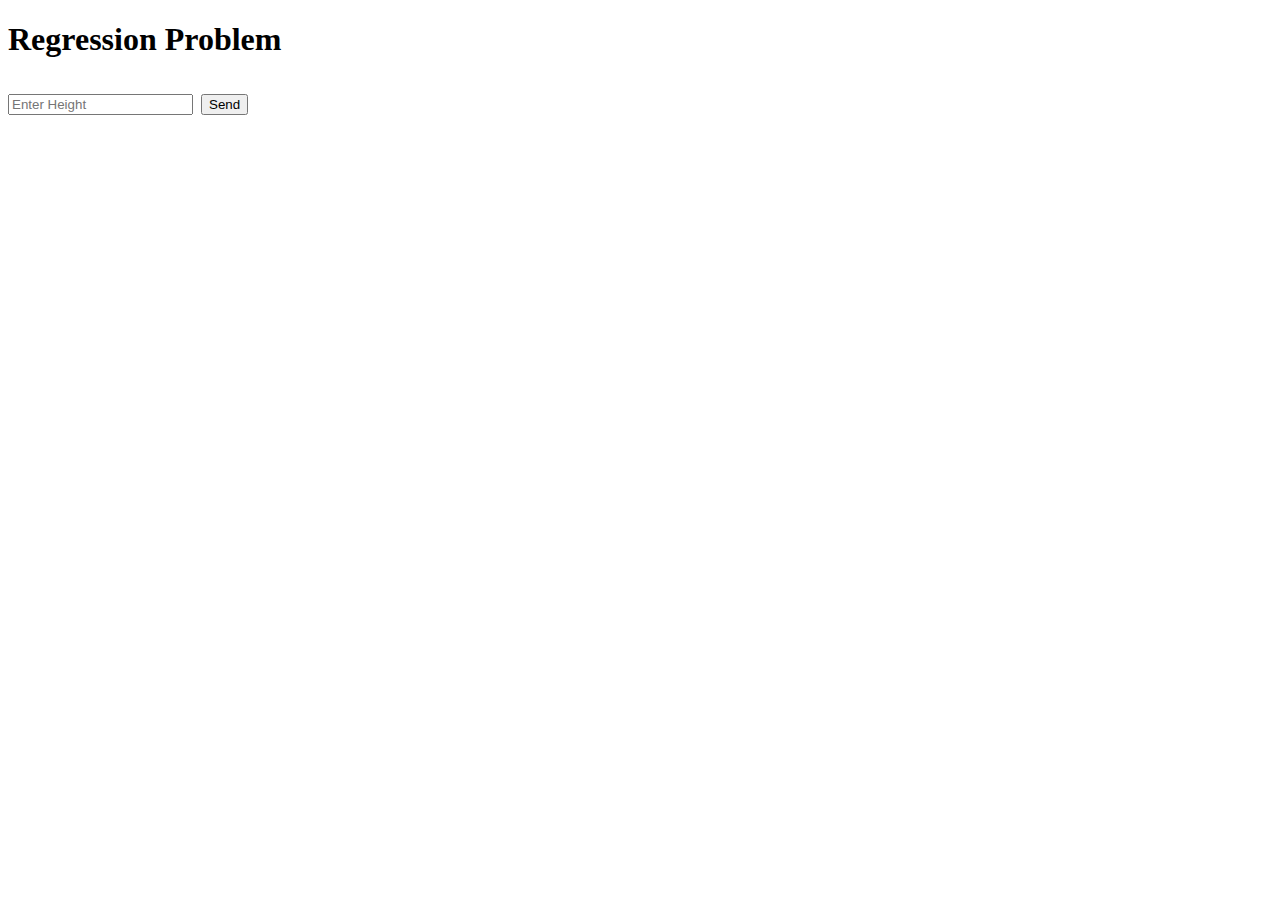
<file: p10/templates/index.html>
<!DOCTYPE html>
<html lang="en">
<head>
    <meta charset="UTF-8">
    <meta http-equiv="X-UA-Compatible" content="IE=edge">
    <meta name="viewport" content="width=device-width, initial-scale=1.0">
    <title>Machine Learning</title>
</head>
<body>
    <h1>Regression Problem<h1>
    <form action="/info" method="POST">
    <input type=text name="height" placeholder="Enter Height">
    <input type="submit" value="Send">
    </form>
</body>
</html>
</file>
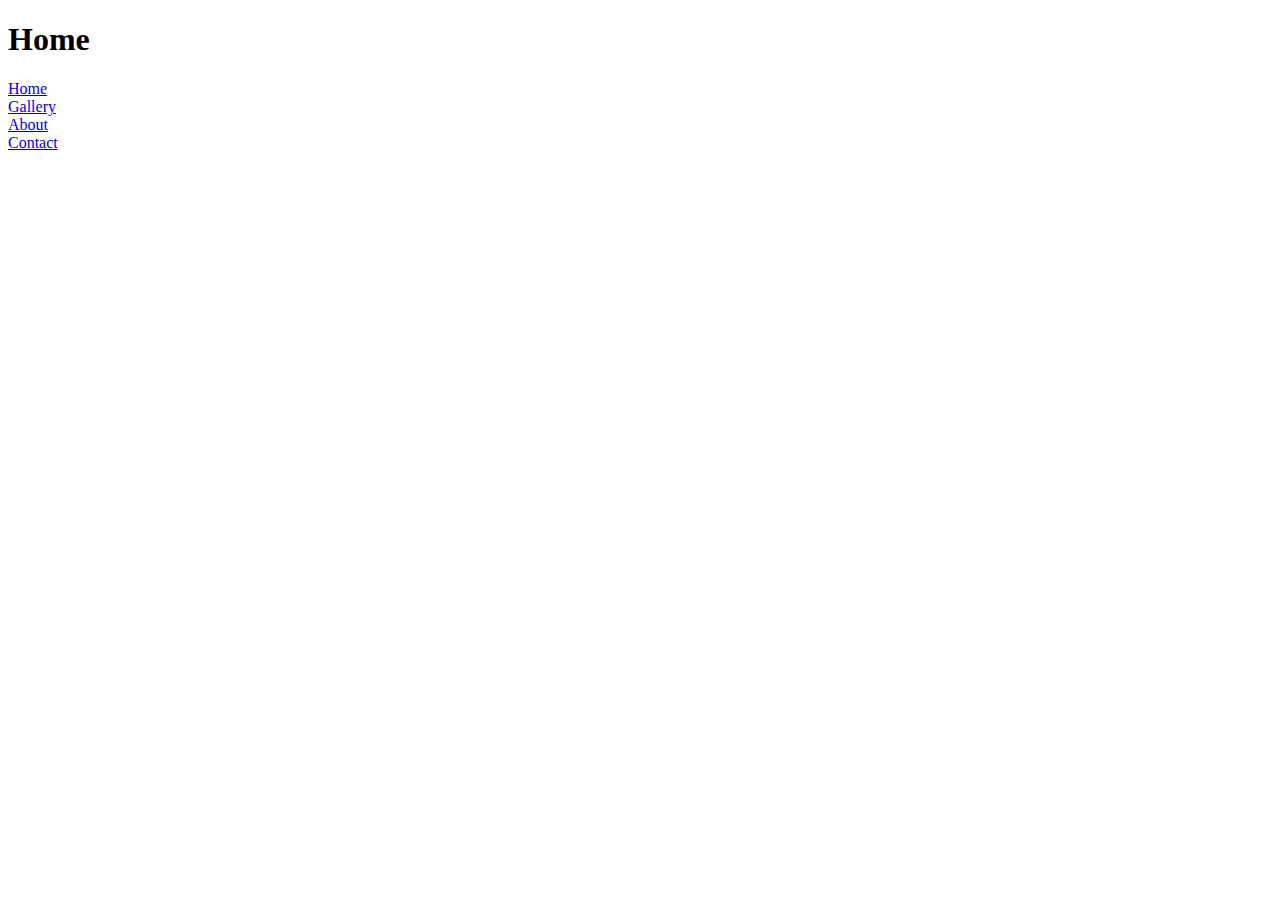
<file: p3/templates/index.html>
<!DOCTYPE html>
<html lang="en">
<head>
    <meta charset="UTF-8">
    <meta http-equiv="X-UA-Compatible" content="IE=edge">
    <meta name="viewport" content="width=device-width, initial-scale=1.0">
    <title>Home page</title>
</head>
<body>
    <h1>Home</h1>
    <a href="/" >Home </a><br>
    <a href="/gallery" >Gallery </a><br>
    <a href="/about" >About </a><br>
    <a href="/contact" >Contact </a><br>
</body>
</html>
</file>
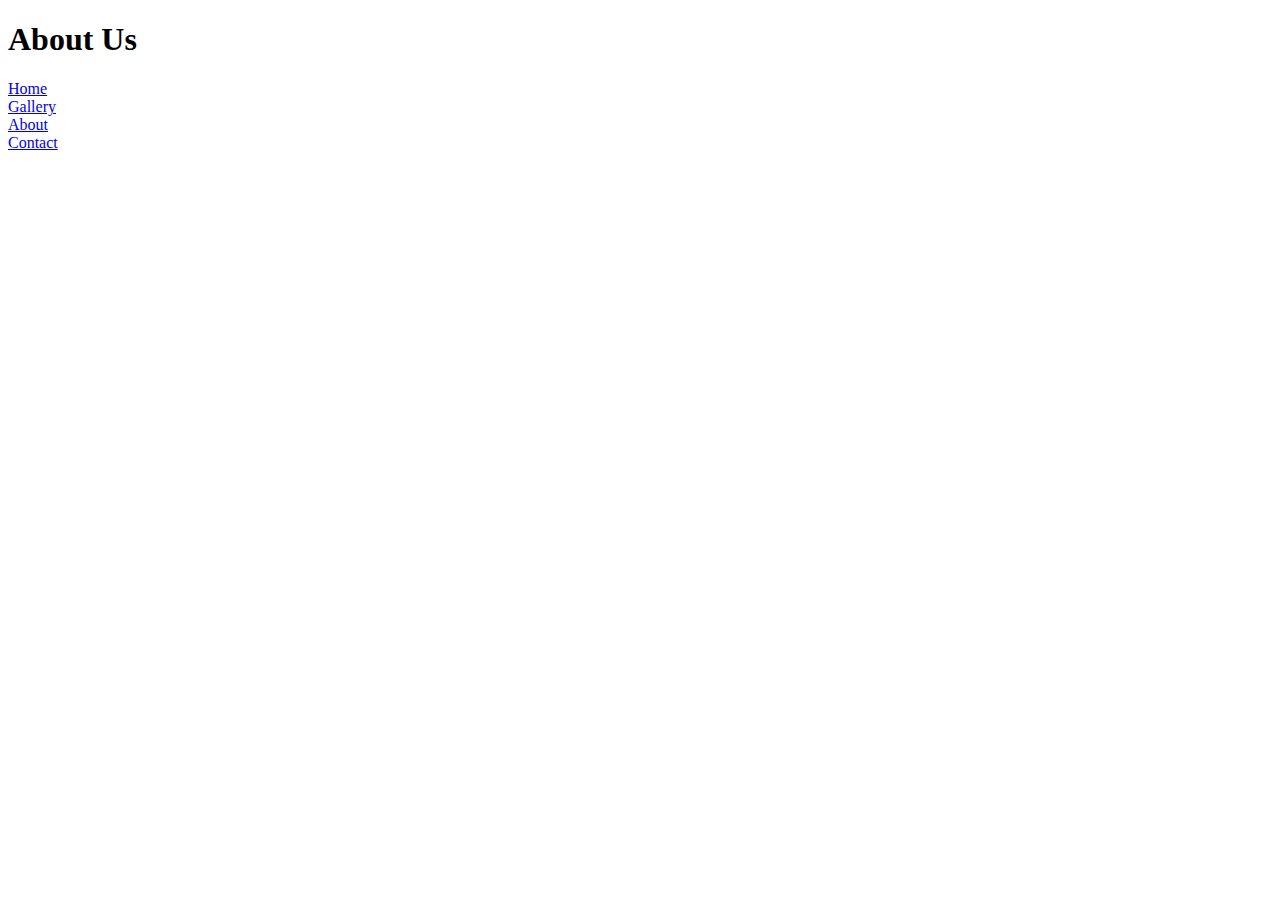
<file: p3/templates/about.html>
<!DOCTYPE html>
<html lang="en">
<head>
    <meta charset="UTF-8">
    <meta http-equiv="X-UA-Compatible" content="IE=edge">
    <meta name="viewport" content="width=device-width, initial-scale=1.0">
    <title>About</title>
</head>
<body>
    <h1>About Us</h1>
    <a href="/" >Home </a><br>
    <a href="/gallery" >Gallery </a><br>
    <a href="/about" >About </a><br>
    <a href="/contact" >Contact </a><br>
</body>
</html>
</file>
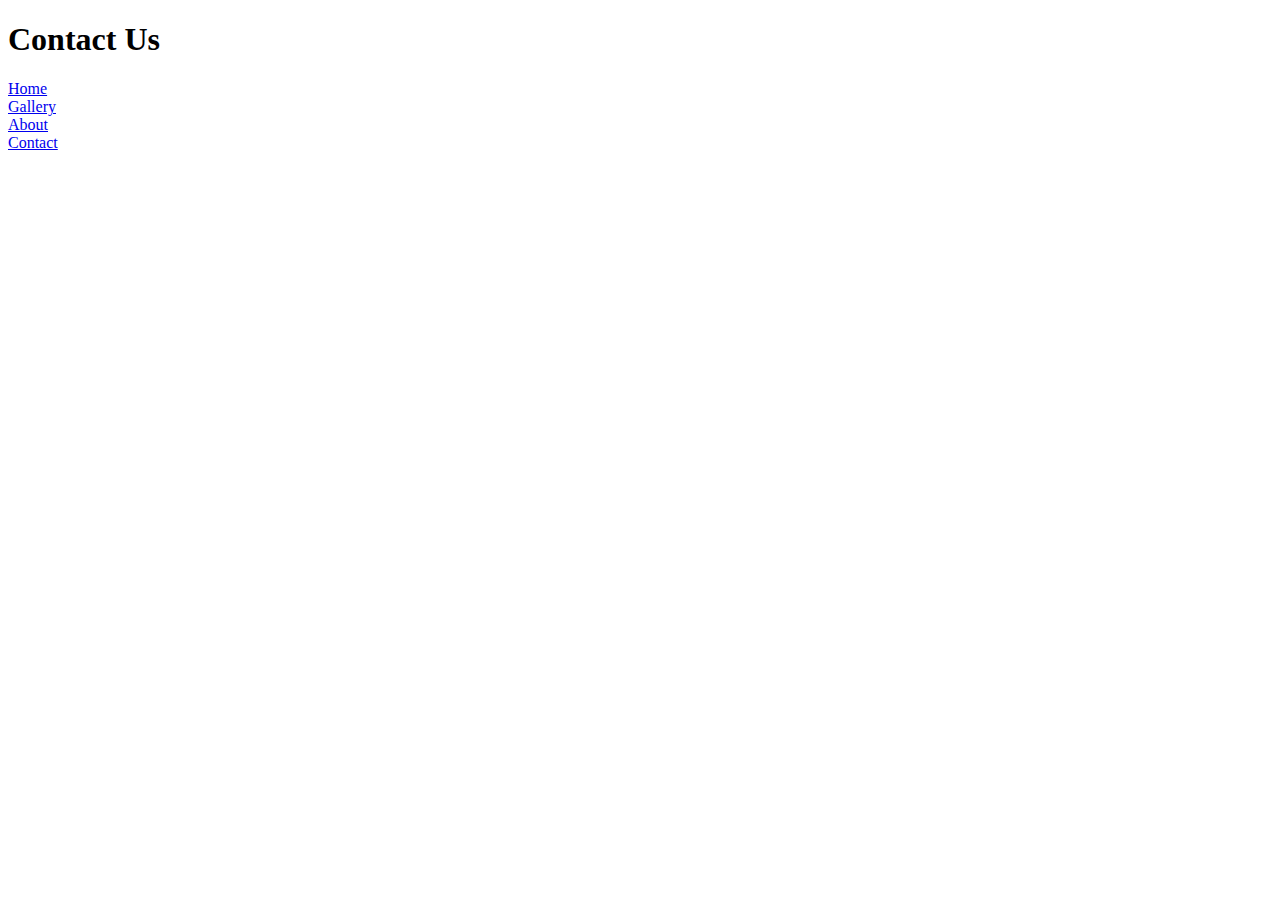
<file: p3/templates/contact.html>
<!DOCTYPE html>
<html lang="en">
<head>
    <meta charset="UTF-8">
    <meta http-equiv="X-UA-Compatible" content="IE=edge">
    <meta name="viewport" content="width=device-width, initial-scale=1.0">
    <title>Contact</title>
</head>
<body>
    <h1>Contact Us</h1>
    <a href="/" >Home </a><br>
    <a href="/gallery" >Gallery </a><br>
    <a href="/about" >About </a><br>
    <a href="/contact" >Contact </a><br>
</body>
</html>
</file>
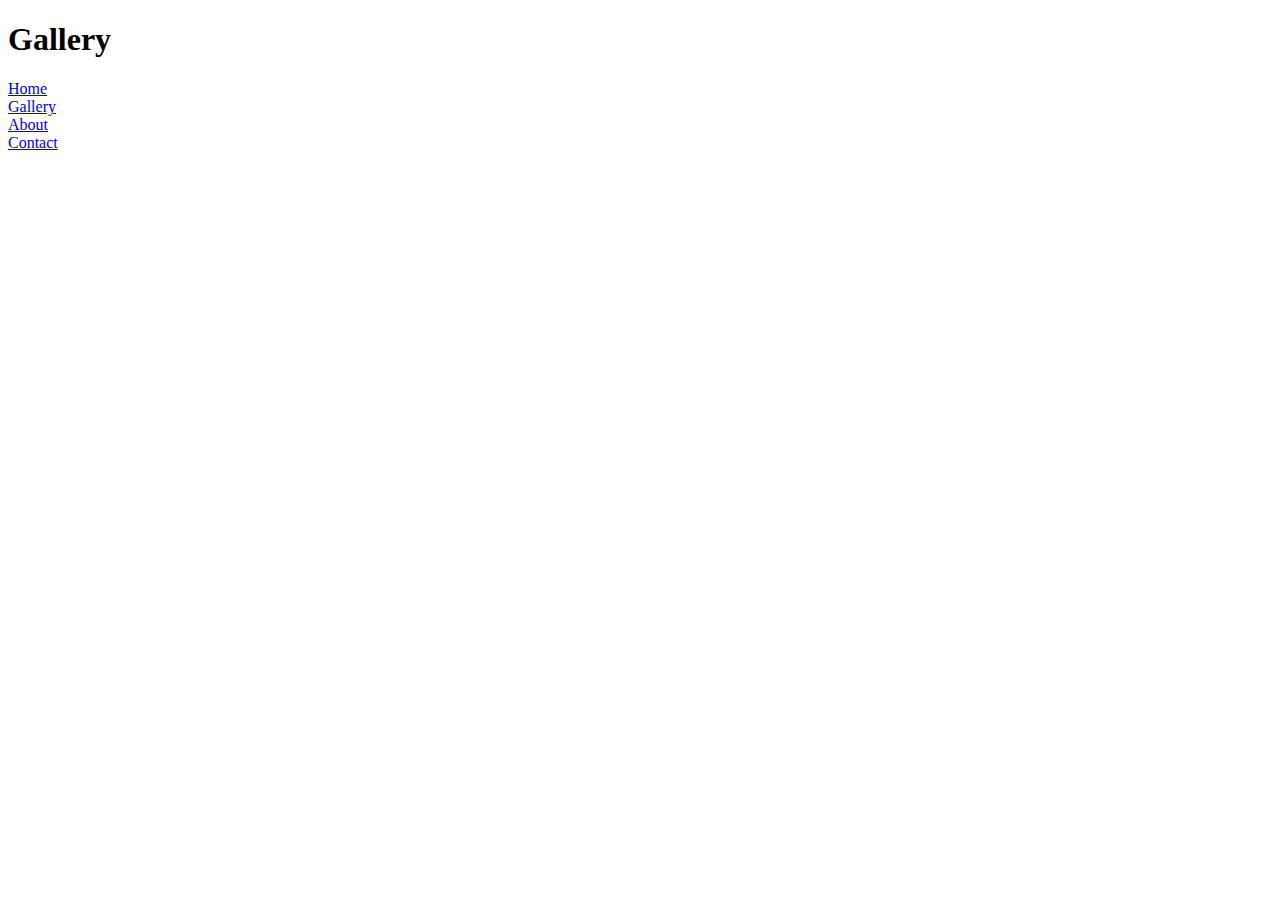
<file: p3/templates/gallery.html>
<!DOCTYPE html>
<html lang="en">
<head>
    <meta charset="UTF-8">
    <meta http-equiv="X-UA-Compatible" content="IE=edge">
    <meta name="viewport" content="width=device-width, initial-scale=1.0">
    <title>Gallery</title>
</head>
<body>
    <h1>Gallery</h1>
    <a href="/" >Home </a><br>
    <a href="/gallery" >Gallery </a><br>
    <a href="/about" >About </a><br>
    <a href="/contact" >Contact </a><br>
</body>
</html>
</file>
